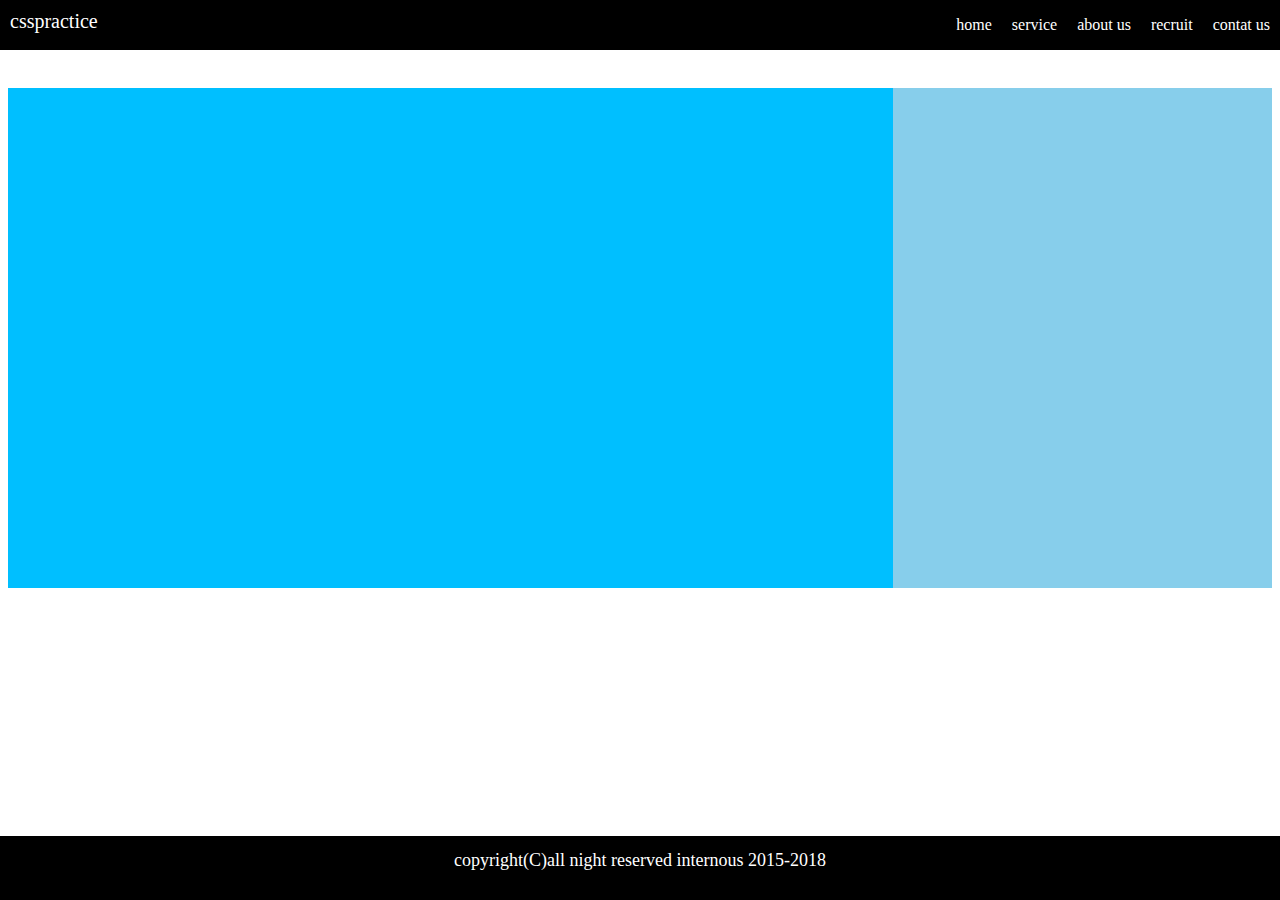
<file: index.html>
<!DOCTYPE html>
<html lang="ja">

	<head>
  	<meta charset="UTF-8">
	<title>kadai</title>
	<link rel="stylesheet" type="text/css"href="style.css">
	</head>
	
	<body>
     <header>
	  <div class="logo">csspractice</div>		
	 
	
	<ul>
	 <li>home</li>
	 <li>service</li>
	 <li>about us</li>
	 <li>recruit</li>
	 <li>contat us</li>
   </ul>	
		</header>	
		
   <main>
	<div class="left"></div>
	<div class="right"></div>
   </main>
	
		
	<footer>
	copyright(C)all night reserved internous 2015-2018
	</footer>
		
	
	</body>
		
</html>
</file>
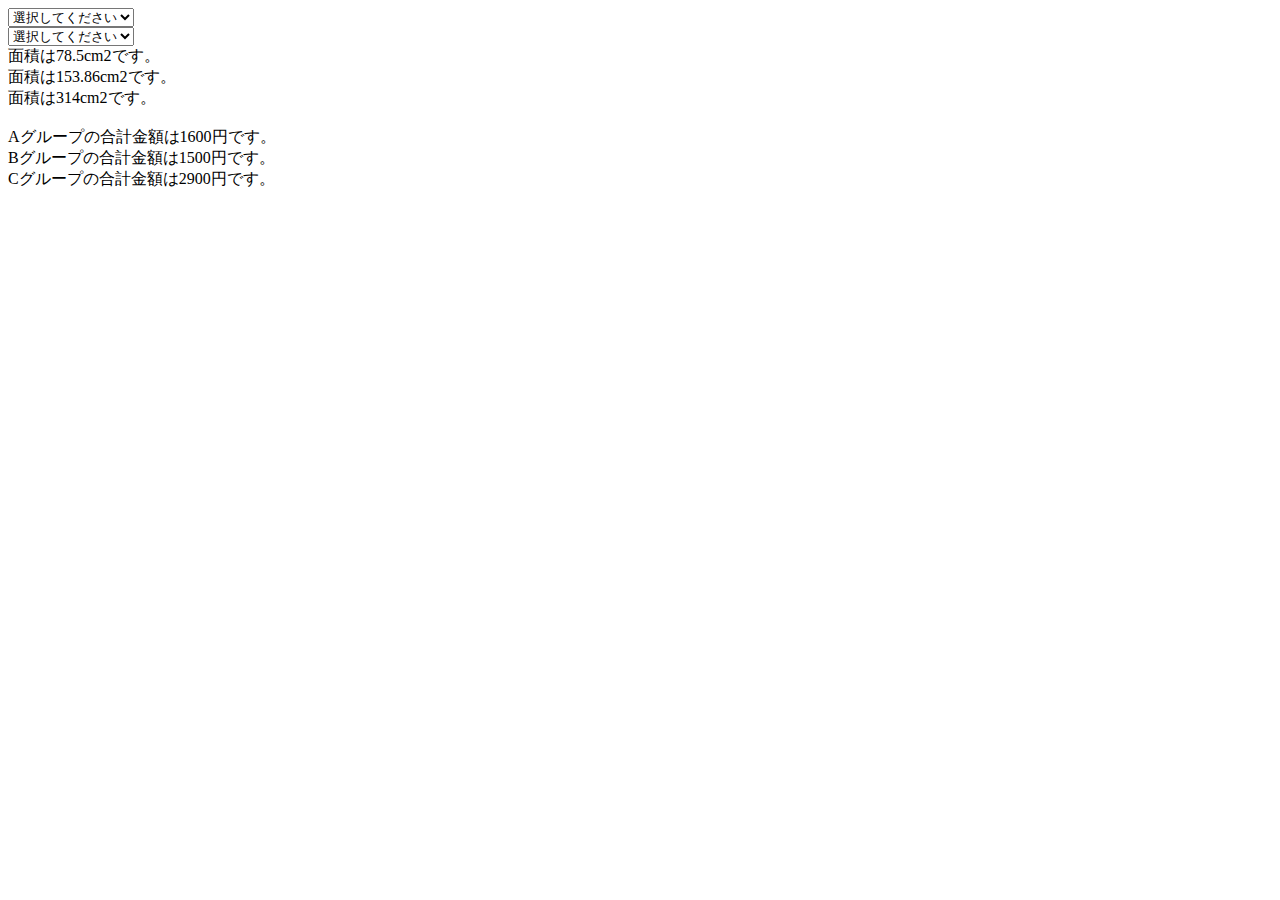
<file: javaS/index2.html>
<!DOCTYPE html>
<html lang="ja">


<head>
 <meta charset="UTF-8">	
 <title>関数</title>
</head>
<body>


<form>
<select name="todofuken">
	<option value="error">選択してください</option>
	<option value="001">東京</option>
	<option value="002">神奈川</option>
	<option value="003">千葉</option>
	<option value="004">埼玉</option>
	</select>
</form>


	

<form>
	<select name="age">
	<option>選択してください</option>
	  <script>
      for(var i=18;i<=65;i++){
		  document.write("<option>");
		  document.write(i);
		  document.write("</option>");
	  }	
	  </script>	
	</select>		
</form>


	<script type="text/javascript" src="script.js"></script>
</body>
</html>
</file>
<file: style.css>
header{
	   background-color:black;
	   position:absolute;
	   top:0;
	   left:0;
	   width:100%;
	   height:50px;
	   
	  }

.logo{
	  float:left;
	  color:white;
	  padding:10px;
	  font-size:20px;
	 }


li{
	color:white;
	font-size:16px;
	float:left;
	list-style:none;
	padding:0 10px 0 10px;
    }

ul{
	float:right;
  }



.left{
	  clear:both;
	  background-color:deepskyblue;
	  width:70%;
	  height:500px;
	  float:left;
	  margin-top:80px;
	 }

.right{
	  background-color:skyblue;
	  width:30%;
	  height:500px;
	  float:left;
	  margin-top:80px;
      }


footer{
	  clear:both;
	  background-color:black;
	  color:white;
	  text-align:center;
	  font-size:18px;
	  width:100%;
	  height:50px;
	  position:absolute;
	  bottom:0px;
	  left:0px;
	  padding:14px 0 0 0;
    	}
</file>
